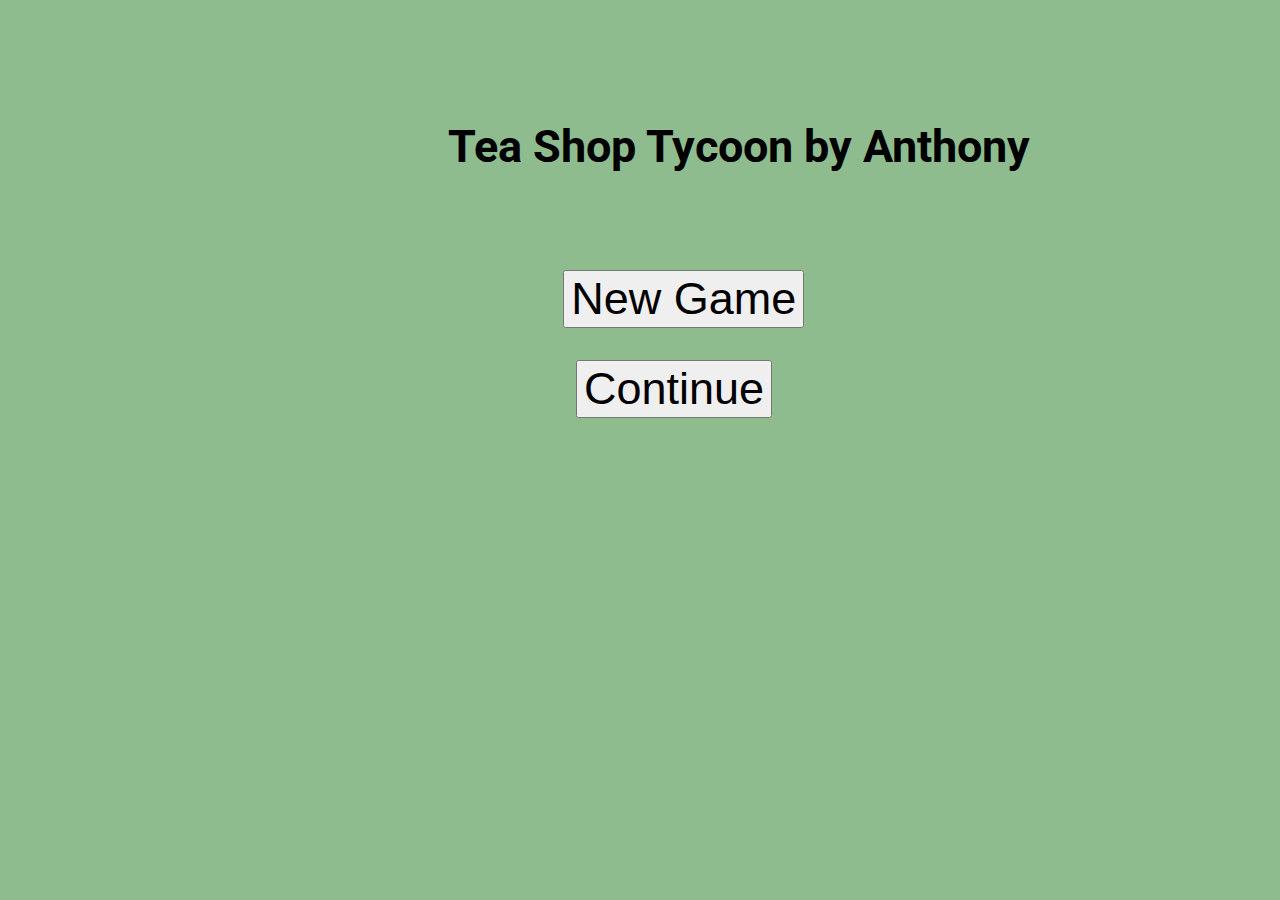
<file: index.html>
<!DOCTYPE html>
<html>

<head>
  <meta charset="utf-8">
  <meta name="viewport" content="width=device-width">
  <title>Tea Shop Tycoon</title>
  <link href="style.css" rel="stylesheet" type="text/css" />
  <link href='https://fonts.googleapis.com/css?family=Roboto' rel='stylesheet' type='text/css'>
  <script src="script.js"></script>
</head>

<body onload="doStuff()">

<h1 id="title">Tea Shop Tycoon by Anthony</h1>
  
<button id="newgameBtn" onclick="newgame()">New Game</button>

<button id="playBtn" onclick="play()">Continue</button>


<div id="makeTcName">
  <input type="text" placeholder="Name of your tea shop" class="ts" id="tsname">
  <button onclick="setTcName()" class="ts">Enter</button>
</div>

<div id="colors">
  <div id="color1" class="colorBtn" onclick="color1()"></div>
  <div id="color2" class="colorBtn" onclick="color2()"></div>
  <div id="color3" class="colorBtn" onclick="color3()"></div>
  <div id="color4" class="colorBtn" onclick="color4()"></div>
  <div id="color5" class="colorBtn" onclick="color5()"></div>
  <div id="color6" class="colorBtn" onclick="color6()"></div>
</div>

<button id="USbtn" onclick="us()">United States</button>
<button id="UKbtn" onclick="uk()">United Kingdom</button>
<button id="JPbtn" onclick="jp()">Japan</button>
<button id="Frbtn" onclick="fr()">France</button>

</body>

</html>
</file>
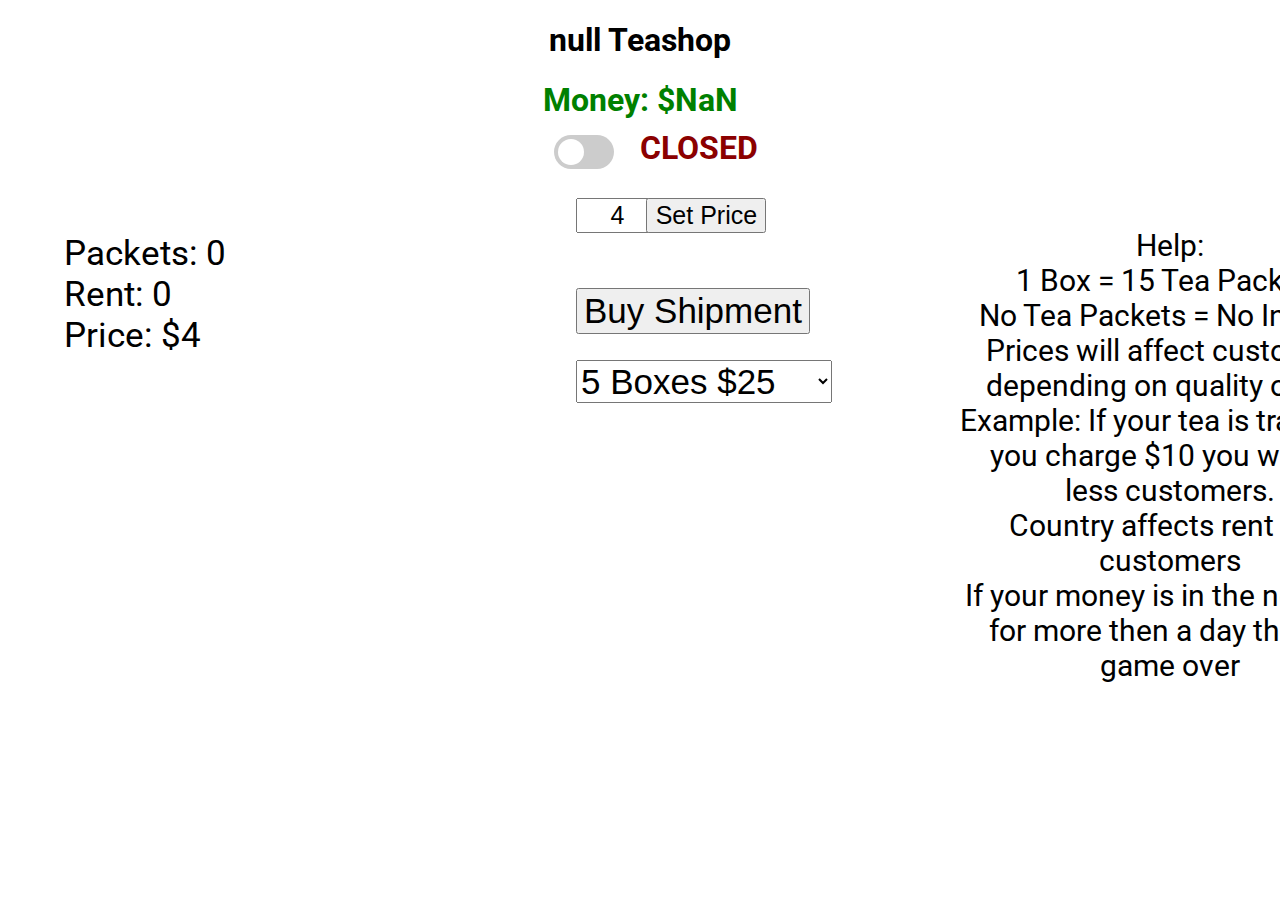
<file: teashop.html>
<!DOCTYPE html>
<html>

<head>
  <meta charset="utf-8">
  <meta name="viewport" content="width=device-width">
  <title>Tea Shop Tycoon</title>
  <link href="ts.css" rel="stylesheet" type="text/css" />
  <link href='https://fonts.googleapis.com/css?family=Roboto' rel='stylesheet' type='text/css'>
  <script src="script.js"></script>
  <script src="tsEngine.js"></script>
</head>

<body onload="loadGame()">

  <h1 id="tstitle"></h1>

  <h1 id="money">Money: 0</h1>

  <label class="switch">
    <input id="myCheck" type="checkbox" onclick="check()">
    <span class="slider round"></span>
  </label>
  <h1 id="open">Closed</h1>

  <input type="number" maxlength="4" value="4" id="pricebox">
  <button id="setp" onclick="setprice()">Set Price</button>

  <button id="buyship" onclick="buyship()">Buy Shipment</button>

  <select id="selectbox">
    <option value="a">5 Boxes $25</option>
    <option value="b">10 Boxes $45</option>
    <option value="c">15 Boxes $70</option>
    <option value="d">25 Boxes $100</option>
  </select>

  <p id="help">
    
  </p>

  <p id="stock">

  </p>

</body>

</html>
</file>
<file: style.css>
body {
  font-family: 'Roboto', sans-serif;
  background-color:DarkSeaGreen;"
}


#playBtn {
  position: absolute;
  top: 40%;
  left: 45%;
  text-align: center;
  font-size: 45px;
}

#newgameBtn {
  position: absolute;
  top: 30%;
  left: 44%;
  text-align: center;
  font-size: 45px;
}

#money {
  visibility: hidden;
}

#title {
  position: absolute;
  top: 10%;
  left: 35%;
  text-align: center;
  font-size: 45px;
}

#makeTcName {
  position: absolute;
  top: 10%;
  left: 33%;
  visibility: hidden;
}

.ts {
  font-size: 45px;
}


#colors {
  visibility: hidden;
  position: absolute;
  top: 45%;
  left: 43%;
  display: grid;
  grid-template-columns: auto auto auto;
}

#color1 {
  border: 2px solid DarkSeaGreen;
  height: 100px;
  width: 100px;
  background-color: LightPink;
}

#color2 {
  border: 2px solid DarkSeaGreen;
  height: 100px;
  width: 100px;
  background-color: Aquamarine;
}

#color3 {
  border: 2px solid DarkSeaGreen;
  height: 100px;
  width: 100px;
  background-color: BurlyWood;
}

#color4 {
  border: 2px solid DarkSeaGreen;
  height: 100px;
  width: 100px;
  background-color: Khaki;
}

#color5 {
  border: 2px solid DarkSeaGreen;
  height: 100px;
  width: 100px;
  background-color: Lavender;
}
#color6 {
  border: 2px solid DarkSeaGreen;
  height: 100px;
  width: 100px;
  background-color: LightSkyBlue;
}

#USbtn {
  visibility: hidden;
  position: absolute;
  top: 45%;
  left: 15%;
  font-size: 35px;
  height: 100px;
  width: 200px;
}

#UKbtn {
  visibility: hidden;
  position: absolute;
  top: 45%;
  left: 35%;
  font-size: 35px;
  height: 100px;
  width: 200px;
}

#JPbtn {
  visibility: hidden;
  position: absolute;
  top: 45%;
  left: 55%;
  font-size: 35px;
  height: 100px;
  width: 200px;
}

#Frbtn {
  visibility: hidden;
  position: absolute;
  top: 45%;
  left: 75%;
  font-size: 35px;
  height: 100px;
  width: 200px;
}
</file>
<file: ts.css>
body {
  font-family: 'Roboto', sans-serif;
  background-color;"
}

#tstitle {
  text-align: center;
}

#money {
  color: green;
  text-align: center;
}

.switch {
  top: 15%;
  right: 52%;
  position: absolute;
  display: inline-block;
  width: 60px;
  height: 34px;
}

.switch input { 
  opacity: 0;
  width: 0;
  height: 0;
}

.slider {
  position: absolute;
  cursor: pointer;
  top: 0;
  left: 0;
  right: 0;
  bottom: 0;
  background-color: #ccc;
  -webkit-transition: .4s;
  transition: .4s;
}

.slider:before {
  position: absolute;
  content: "";
  height: 26px;
  width: 26px;
  left: 4px;
  bottom: 4px;
  background-color: white;
  -webkit-transition: .4s;
  transition: .4s;
}

input:checked + .slider {
  background-color: #2196F3;
}

input:focus + .slider {
  box-shadow: 0 0 1px #2196F3;
}

input:checked + .slider:before {
  -webkit-transform: translateX(26px);
  -ms-transform: translateX(26px);
  transform: translateX(26px);
}

/* Rounded sliders */
.slider.round {
  border-radius: 34px;
}

.slider.round:before {
  border-radius: 50%;
}

#open {
  color: darkred;
  text-transform: uppercase;
  position: absolute;
  top: 12%;
  left: 50%;
  right: 0;
  bottom: 0;
}

#pricebox {
  position: absolute;
  top: 22%;
  left: 45%;
  font-size: 25px;
  width: 90px;
  text-align: center;
}

#buyship {
  position: absolute;
  top: 32%;
  left: 45%;
  font-size: 35px;
}

#setp {
  position: absolute;
  top: 22%;
  left: 50.5%;
  font-size: 25px;
  text-align: center;
  width: 120px;
}

#selectbox {
  position: absolute;
  top: 40%;
  left: 45%;
  font-size: 35px;
}

#help {
  position: absolute;
  top: 22%;
  left: 75%;
  text-align: center;
  font-size: 30px;
  width: 420px;
}

#stock {
  position: absolute;
  top: 22%;
  left: 5%;
  font-size: 35px;
}
</file>
